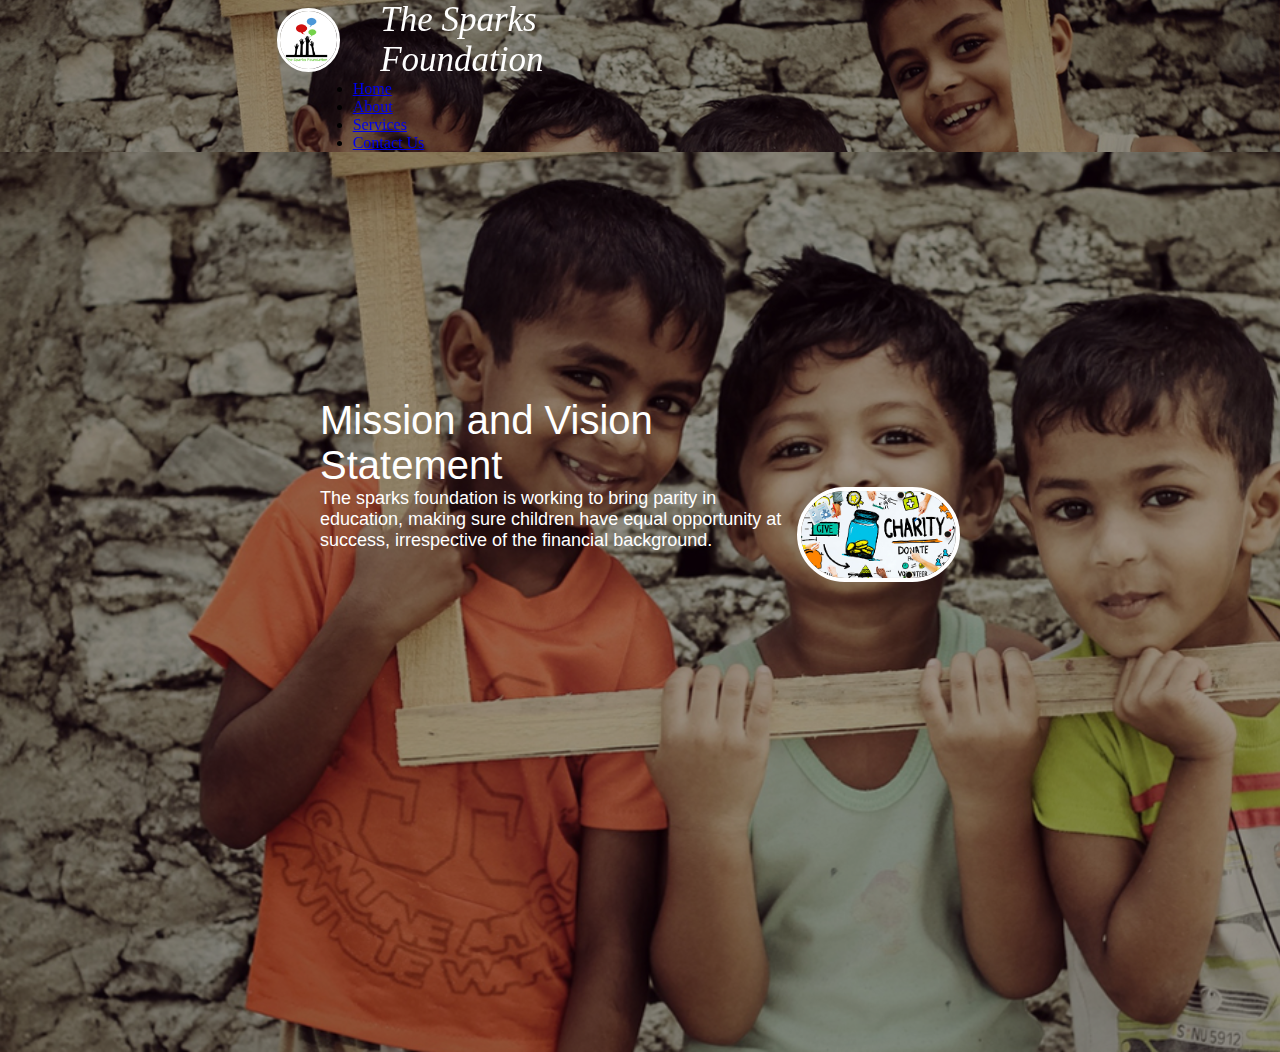
<file: index.html>
<!DOCTYPE html>
<html lang="en">
<head>
    <meta charset="UTF-8">
    <meta name="viewport" content="width=device-width, initial-scale=1.0">
    <link rel="stylesheet" href="style.css">
    <link rel="stylesheet" href="https://use.fontawesome.com/releases/v5.3.1/css/all.css">
    <title>Document</title>
</head>
<body>
  <nav class="navbar background h-nav-resp">
     <ul class="nav-list v-class-resp">
        <div class="logo"> <img src="logo.png" alt="logo">
          <p class="name">The Sparks Foundation</p>
        </div>
        <li><a href="index.php">Home</a></li>
        <li><a href="#about">About</a></li>
        <li><a href="#services">Services</a></li>
        <li><a href="#contact">Contact Us</a></li>
     
      </ul>
 </nav>  
    <section class="background firstSection">
        <div class="box-main" id="home">
            <div class="firstHalf">
                <p class="text-big">Mission and Vision Statement</p>
                <p class="text-small">
                    The sparks foundation is working to bring parity in education, making sure children have equal opportunity at success, irrespective of the financial background. </p>
                <div class="buttons">
                    <form><script src="https://checkout.razorpay.com/v1/payment-button.js" data-payment_button_id="pl_GceyOTxbXcvvhi" async> </script> </form>
                </div>

            </div>
            <div class="secondHalf">
                <img src="img3.png" alt="Book Images">
            </div>
            
            
        </div>
    </section>
</nav>


</body>
</html>
</file>
<file: style.css>
*{
    margin: 0;
    padding: 0;
}
html{
    scroll-behavior: smooth;
}
.name{
    font-size: 35px;
    color: white;
    font-style: italic;
    padding-left: 40px;
}

.logo{
    width: 20%;
    display: flex;
    justify-content: center;
    align-items: center;
}
.logo img{
    width: 50%;
    border: 3px solid white;
    border-radius: 50px;
}
.navbar{
    display:flex;
    align-items: center;
    justify-content: center;
    position: sticky;
    top:0;
    cursor: pointer;
}

.background{
    background: rgba(0, 0,0, 0.4);
    background-image: url(img2.jpg);
    background-size: cover;
    background-blend-mode: darken;
}
.box-main{
    display: flex;
    justify-content: center;
    align-items: center;
    color: white;
    font-family: 'Segoe UI', Tahoma, Geneva, Verdana, sans-serif;
    max-width: 50%;
    margin: auto;
    height: 85%;
}
.firstHalf{
    color:white;
    align-items: center;
}  
.firstSection{
    height: 100vh;

}
.secondHalf{
    width: 50%;
}

.secondHalf img{
    width: 155px;
    border: 4px solid white;
    border-radius: 500px;
    display: block;
    margin: auto;

}
.text-big{
font-size: 40px;
}
.text-small{
    font-size: 18px;

}

.buttons{
    padding: 60px;
}
</file>
